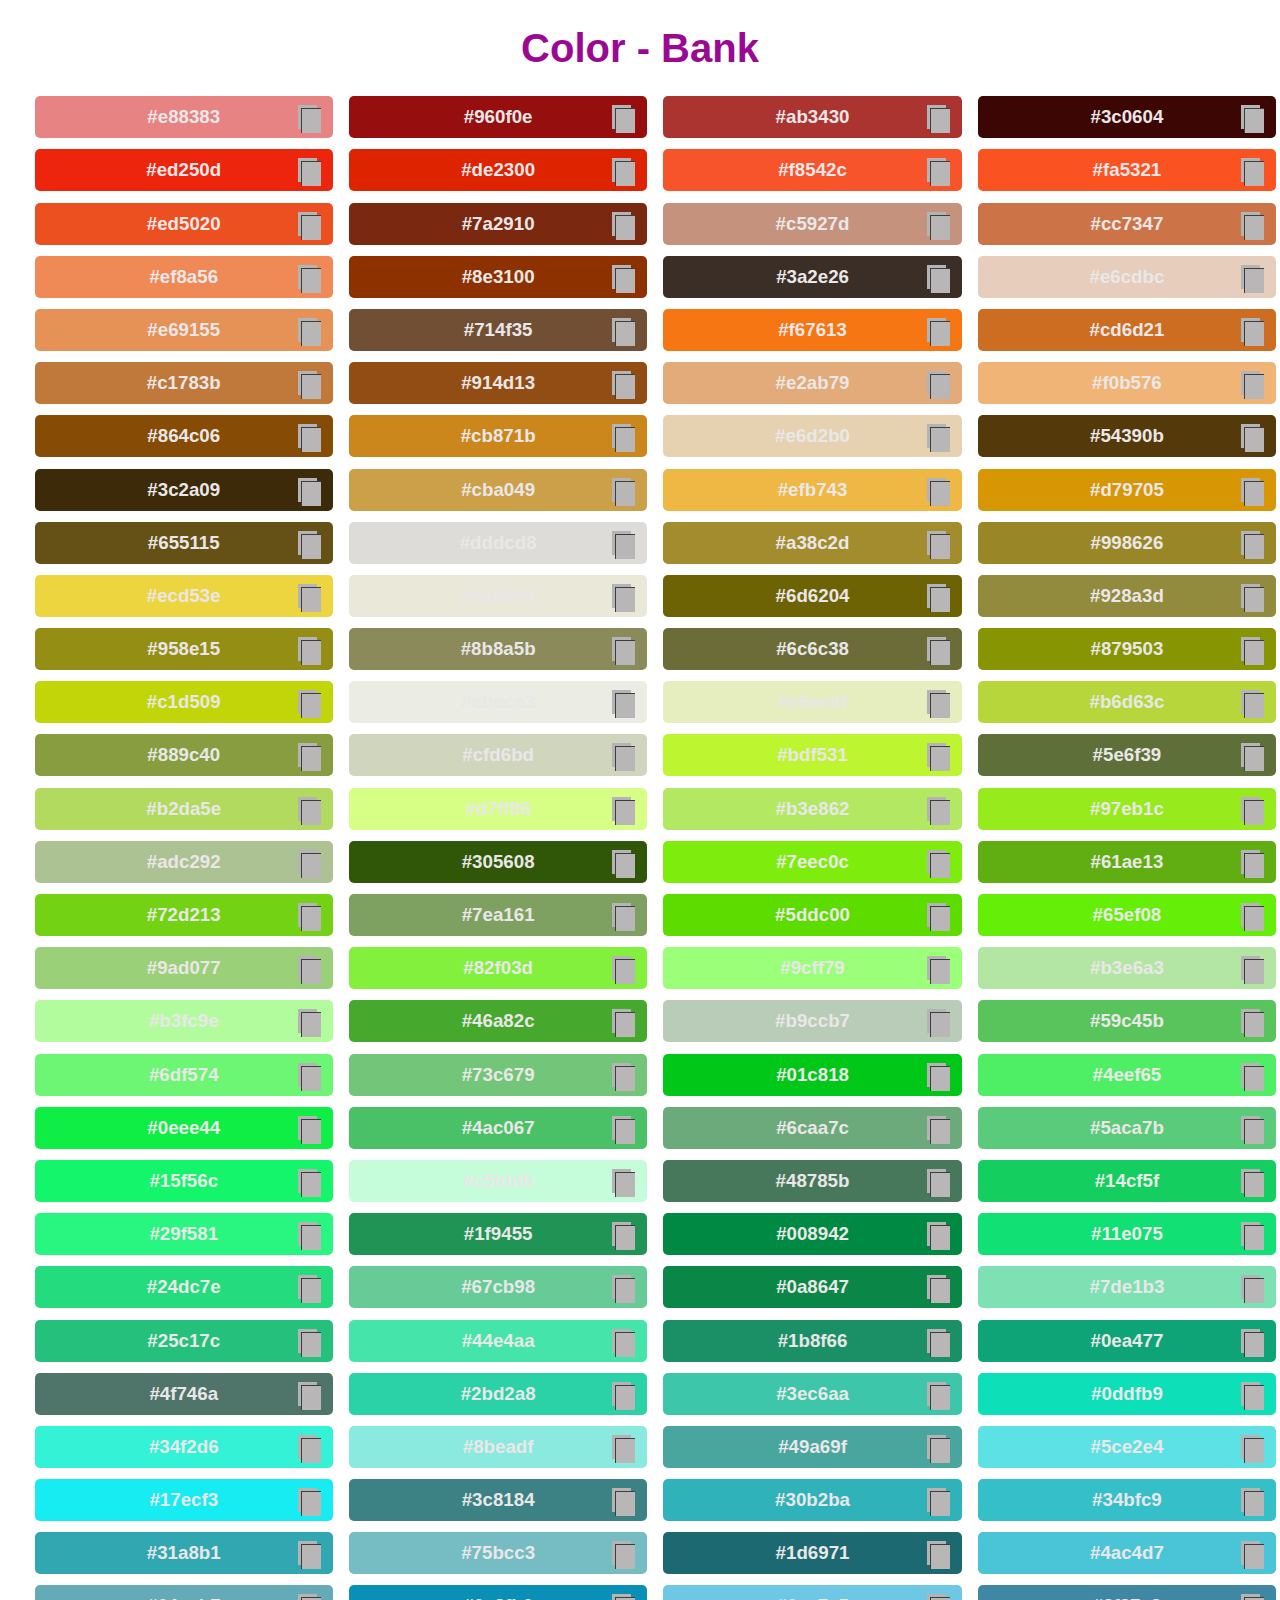
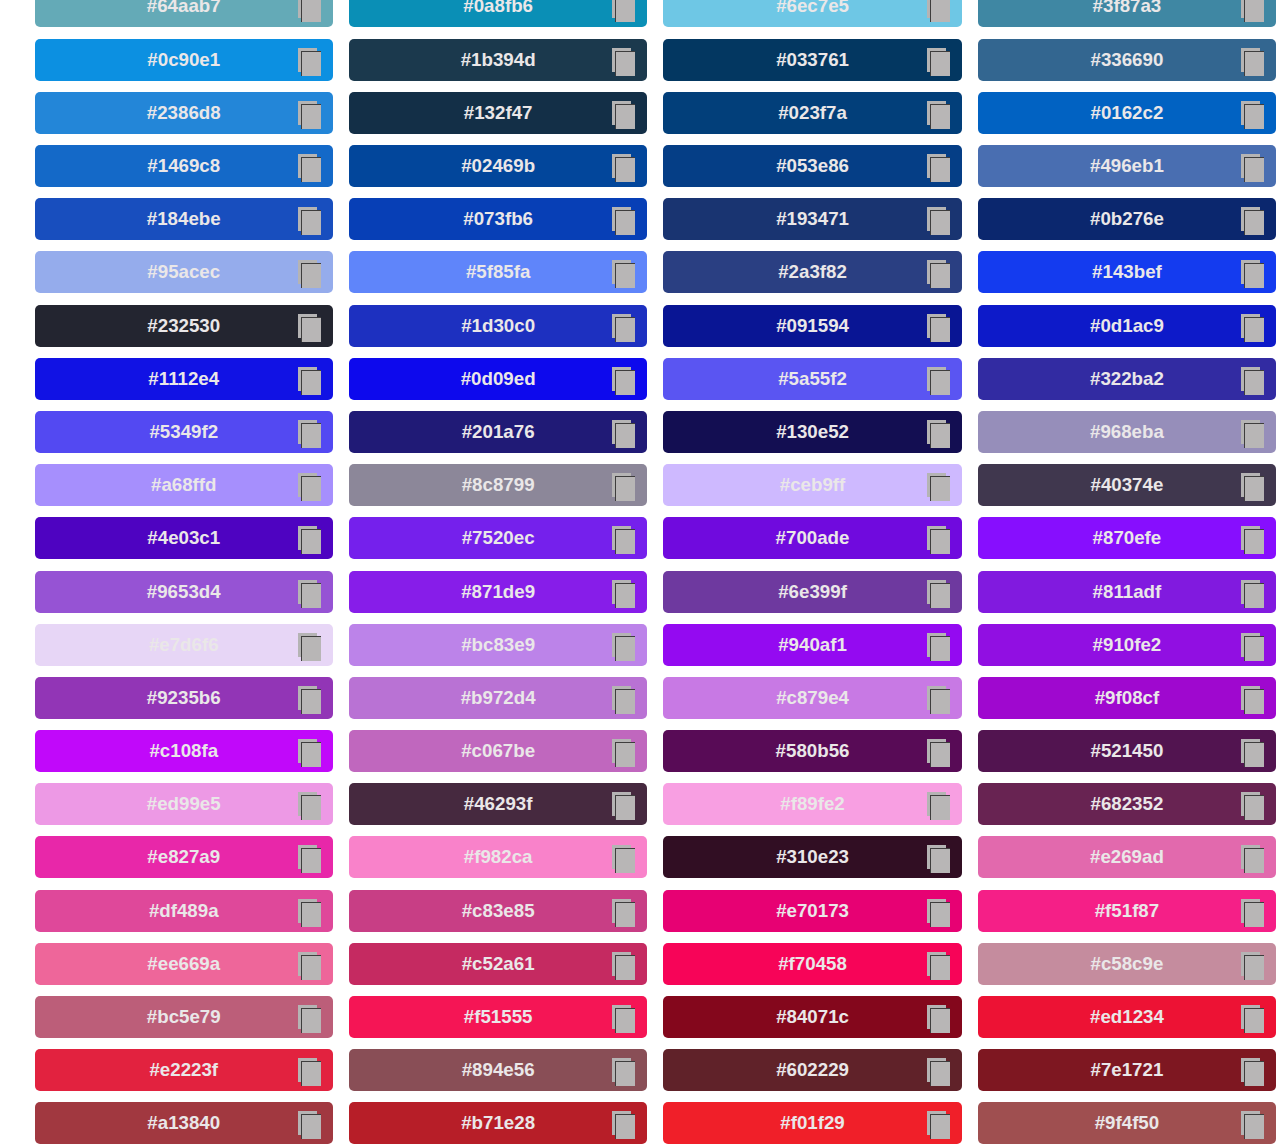
<file: index.html>
<!DOCTYPE html>
<html lang="en">
<head>
    <meta charset="UTF-8">
    <meta name="viewport" content="width=device-width, initial-scale=1.0">
    <title>Color-Bank</title>
    <link rel="stylesheet" href="style.css">
</head>
<body>
    <h1 class="title">Color - Bank</h1>
    <div class="color-container">
        <div class="toast hidden">
            <h3>Color <span class="color"></span> coppied</h3>
        </div>

    </div>
    <script src="script.js"></script>
</body>
</html>
</file>
<file: style.css>
* {
    padding: 0;
    margin: 0;
    box-sizing: border-box;
}

body {
    font-family: Verdana, Geneva, Tahoma, sans-serif;
    font-size: 16px;
    text-align: center;
    background-repeat: no-repeat;
    background-size: contain;
    color: #eae7e8;
    font-family: Arial, Helvetica, sans-serif;
}

.title {
    color: rgb(154, 9, 146);
    font-size: 2.5rem;
    margin: 2% auto;
}

.color-container {
    display: grid;
    grid-template-columns: 1fr 1fr 1fr 1fr ;
    row-gap: 0.7rem;
    position: absolute;
    width: 97vw;
    margin-left: 2.7vw;
    column-gap: 1rem;

    /* grid-template-columns: 1fr 1fr 1fr 1fr 1fr 1fr; */

}

.color-item {
    background-color: antiquewhite;
    border-radius: 5px;
    border: none;
    padding: 10px;
    text-align: center;
    min-width: 200px;
    cursor: pointer;
    position: relative;
}

.btn {
    background-color: #b5b4b4;
    padding: 0.5rem 0.6rem;
    border: none;
    cursor: pointer;
    position: absolute;
    right: 1rem;
    width: 1rem;
    height: 1.5rem;
    top: 50%;
    transform: translateY(-50%);
    

}

.btn::after{
    content: "";
        position: absolute;
        background-color: rgb(184, 182, 182);
        left:  3px;
        height: 100%;
        width: 100%;
        border: none;
        top: 3px;
        z-index: 3;
        border-top: 1px solid #3e3d3d;
        border-left: 1px solid #3e3d3d;

    }
    
    .btn:active {
        border: 2px transparent solid;
}

.toast{
    border-radius: 0.4rem;
    background-color: #1b1b1b;
    padding: 0.8rem 1rem;
    font-weight: 300;
    letter-spacing: 1px;
    position: fixed;
    left: 50%;
    transform: translateX(-50%);
    top: 1rem;
    z-index: 4;
    color: #1cef00;
}


.hidden{
    display: none;
}
</file>
